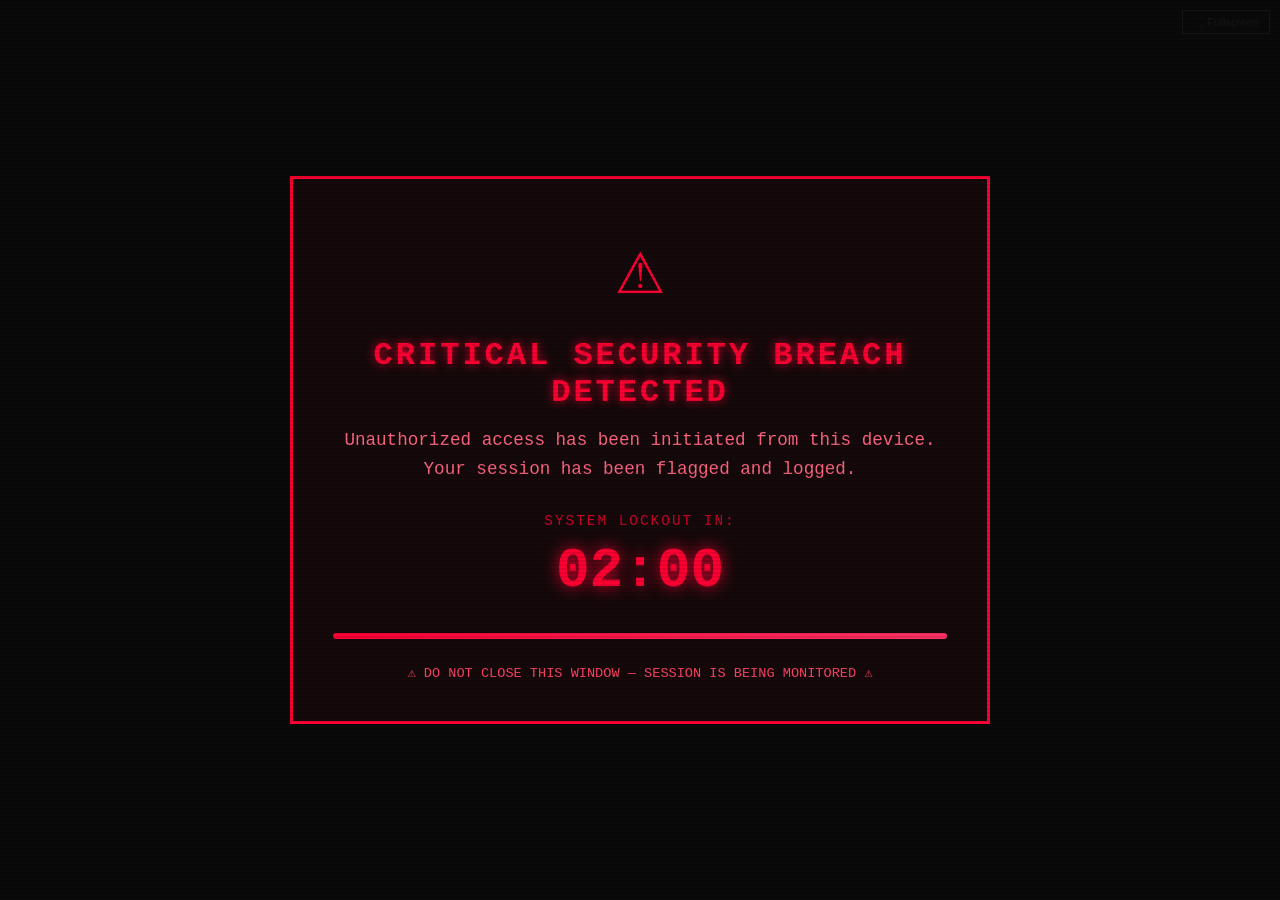
<file: CoinvergeUI/security-awareness/Act2OpenOnYourLaptop.html>
<!DOCTYPE html>
<html lang="en">
<head>
    <meta charset="UTF-8">
    <meta name="viewport" content="width=device-width, initial-scale=1.0">
    <title>System Alert</title>
    <style>
        * {
            margin: 0;
            padding: 0;
            box-sizing: border-box;
        }

        body {
            background: #0a0a0a;
            color: #ff0033;
            font-family: 'Courier New', monospace;
            overflow: hidden;
            height: 100vh;
            display: flex;
            align-items: center;
            justify-content: center;
        }

        .alert-container {
            text-align: center;
            padding: 40px;
            border: 3px solid #ff0033;
            background: rgba(255, 0, 51, 0.05);
            max-width: 700px;
            width: 90%;
            animation: borderPulse 1.5s infinite;
        }

        @keyframes borderPulse {
            0%, 100% { border-color: #ff0033; box-shadow: 0 0 20px rgba(255, 0, 51, 0.3); }
            50% { border-color: #ff3366; box-shadow: 0 0 40px rgba(255, 0, 51, 0.6); }
        }

        .warning-icon {
            font-size: 80px;
            animation: shake 0.5s infinite;
            margin-bottom: 20px;
        }

        @keyframes shake {
            0%, 100% { transform: translateX(0); }
            25% { transform: translateX(-5px); }
            75% { transform: translateX(5px); }
        }

        .main-title {
            font-size: 2rem;
            font-weight: bold;
            margin-bottom: 15px;
            text-transform: uppercase;
            letter-spacing: 3px;
            text-shadow: 0 0 10px rgba(255, 0, 51, 0.8);
        }

        .subtitle {
            font-size: 1.1rem;
            color: #ff6680;
            margin-bottom: 30px;
            line-height: 1.6;
        }

        .countdown-container {
            margin: 30px 0;
        }

        .countdown-label {
            font-size: 0.9rem;
            color: #cc0029;
            margin-bottom: 10px;
            text-transform: uppercase;
            letter-spacing: 2px;
        }

        .countdown {
            font-size: 3.5rem;
            font-weight: bold;
            color: #ff0033;
            text-shadow: 0 0 15px rgba(255, 0, 51, 0.9);
        }

        .progress-bar {
            width: 100%;
            height: 6px;
            background: #1a1a1a;
            margin: 25px 0;
            border-radius: 3px;
            overflow: hidden;
        }

        .progress-fill {
            height: 100%;
            background: linear-gradient(90deg, #ff0033, #ff3366);
            width: 0%;
            animation: progressAnim 60s linear forwards;
        }

        @keyframes progressAnim {
            to { width: 100%; }
        }

        .blinking-text {
            animation: blink 1s infinite;
            font-size: 0.85rem;
            color: #ff4466;
            margin-top: 20px;
        }

        @keyframes blink {
            0%, 100% { opacity: 1; }
            50% { opacity: 0.3; }
        }

        /* Reveal screen */
        .reveal-container {
            display: none;
            text-align: center;
            padding: 40px;
            max-width: 700px;
            width: 90%;
        }

        .reveal-container .check-icon {
            font-size: 80px;
            margin-bottom: 20px;
        }

        .reveal-container h1 {
            font-size: 2rem;
            color: #00ff88;
            margin-bottom: 20px;
            text-shadow: 0 0 10px rgba(0, 255, 136, 0.5);
        }

        .reveal-container p {
            font-size: 1.1rem;
            color: #aaffcc;
            line-height: 1.8;
            margin-bottom: 15px;
        }

        .reveal-container .lesson {
            border: 2px solid #00ff88;
            padding: 25px;
            margin-top: 25px;
            background: rgba(0, 255, 136, 0.05);
            border-radius: 5px;
        }

        .reveal-container .lesson h2 {
            color: #00ff88;
            margin-bottom: 15px;
            font-size: 1.3rem;
        }

        .reveal-container .lesson ul {
            text-align: left;
            color: #88ffbb;
            list-style: none;
            padding: 0;
        }

        .reveal-container .lesson ul li {
            padding: 8px 0;
            border-bottom: 1px solid rgba(0, 255, 136, 0.1);
        }

        .reveal-container .lesson ul li::before {
            content: "✓ ";
            color: #00ff88;
            font-weight: bold;
        }

        .scanline {
            position: fixed;
            top: 0;
            left: 0;
            width: 100%;
            height: 100%;
            pointer-events: none;
            background: repeating-linear-gradient(
                0deg,
                transparent,
                transparent 2px,
                rgba(0, 0, 0, 0.1) 2px,
                rgba(0, 0, 0, 0.1) 4px
            );
            z-index: 1000;
        }

        .fullscreen-btn {
            position: fixed;
            top: 10px;
            right: 10px;
            background: transparent;
            border: 1px solid #333;
            color: #333;
            padding: 5px 10px;
            cursor: pointer;
            font-size: 0.7rem;
            z-index: 1001;
            opacity: 0.3;
        }

        .fullscreen-btn:hover {
            opacity: 1;
        }
    </style>
</head>
<body>
    <div class="scanline"></div>

    <button class="fullscreen-btn" onclick="goFullscreen()">⛶ Fullscreen</button>

    <!-- ALERT SCREEN -->
    <div class="alert-container" id="alertScreen">
        <div class="warning-icon">⚠️</div>
        <div class="main-title">Critical Security Breach Detected</div>
        <div class="subtitle">
            Unauthorized access has been initiated from this device.<br>
            Your session has been flagged and logged.
        </div>

        <div class="countdown-container">
            <div class="countdown-label">System lockout in:</div>
            <div class="countdown" id="countdown">02:00</div>
        </div>

        <div class="progress-bar">
            <div class="progress-fill"></div>
        </div>

        <div class="blinking-text">
            ⚠ DO NOT CLOSE THIS WINDOW — SESSION IS BEING MONITORED ⚠
        </div>
    </div>

    <!-- REVEAL SCREEN -->
    <div class="reveal-container" id="revealScreen">
        <div class="check-icon">✅</div>
        <h1>Relax — This Was a Test!</h1>
        <p>
            Your system is completely safe. Nothing was compromised.<br>
            This was a <strong style="color: #00ff88;">cybersecurity awareness exercise</strong>.
        </p>
        <p style="font-size: 0.95rem; color: #77ddaa;">
            You clicked an unverified link without checking where it leads.<br>
            In a real scenario, this could have been dangerous.
        </p>

        <div class="lesson">
            <h2>🔐 Key Takeaways</h2>
            <ul>
                <li>Always verify URLs before clicking — hover to preview the destination</li>
                <li>Be suspicious of links from unexpected or unverified sources</li>
                <li>Check for misspellings, unusual domains, and shortened URLs</li>
                <li>When in doubt, type the address manually in your browser</li>
                <li>Real security alerts never ask you to stay on a webpage</li>
                <li>Maging mapagmatyag sa bawat click — it only takes one to get compromised</li>
            </ul>
        </div>
    </div>

    <script>
        // Countdown timer (fake - does nothing harmful)
        let timeLeft = 120; // 2 minutes
        const countdownEl = document.getElementById('countdown');

        const timer = setInterval(() => {
            timeLeft--;
            const minutes = Math.floor(timeLeft / 60);
            const seconds = timeLeft % 60;
            countdownEl.textContent = `${String(minutes).padStart(2, '0')}:${String(seconds).padStart(2, '0')}`;

            if (timeLeft <= 0) {
                clearInterval(timer);
                showReveal();
            }
        }, 1000);

        // Press 'R' to reveal (teacher control)
        document.addEventListener('keydown', (e) => {
            if (e.key === 'r' || e.key === 'R') {
                showReveal();
            }
        });

        function showReveal() {
            clearInterval(timer);
            document.getElementById('alertScreen').style.display = 'none';
            document.getElementById('revealScreen').style.display = 'block';
            document.body.style.background = '#0a1a0f';
        }

        function goFullscreen() {
            document.documentElement.requestFullscreen().catch(() => {});
        }

        // Prevent easy closing (just removes right-click, doesn't actually lock anything)
        document.addEventListener('contextmenu', (e) => e.preventDefault());
    </script>
</body>
</html>
</file>
